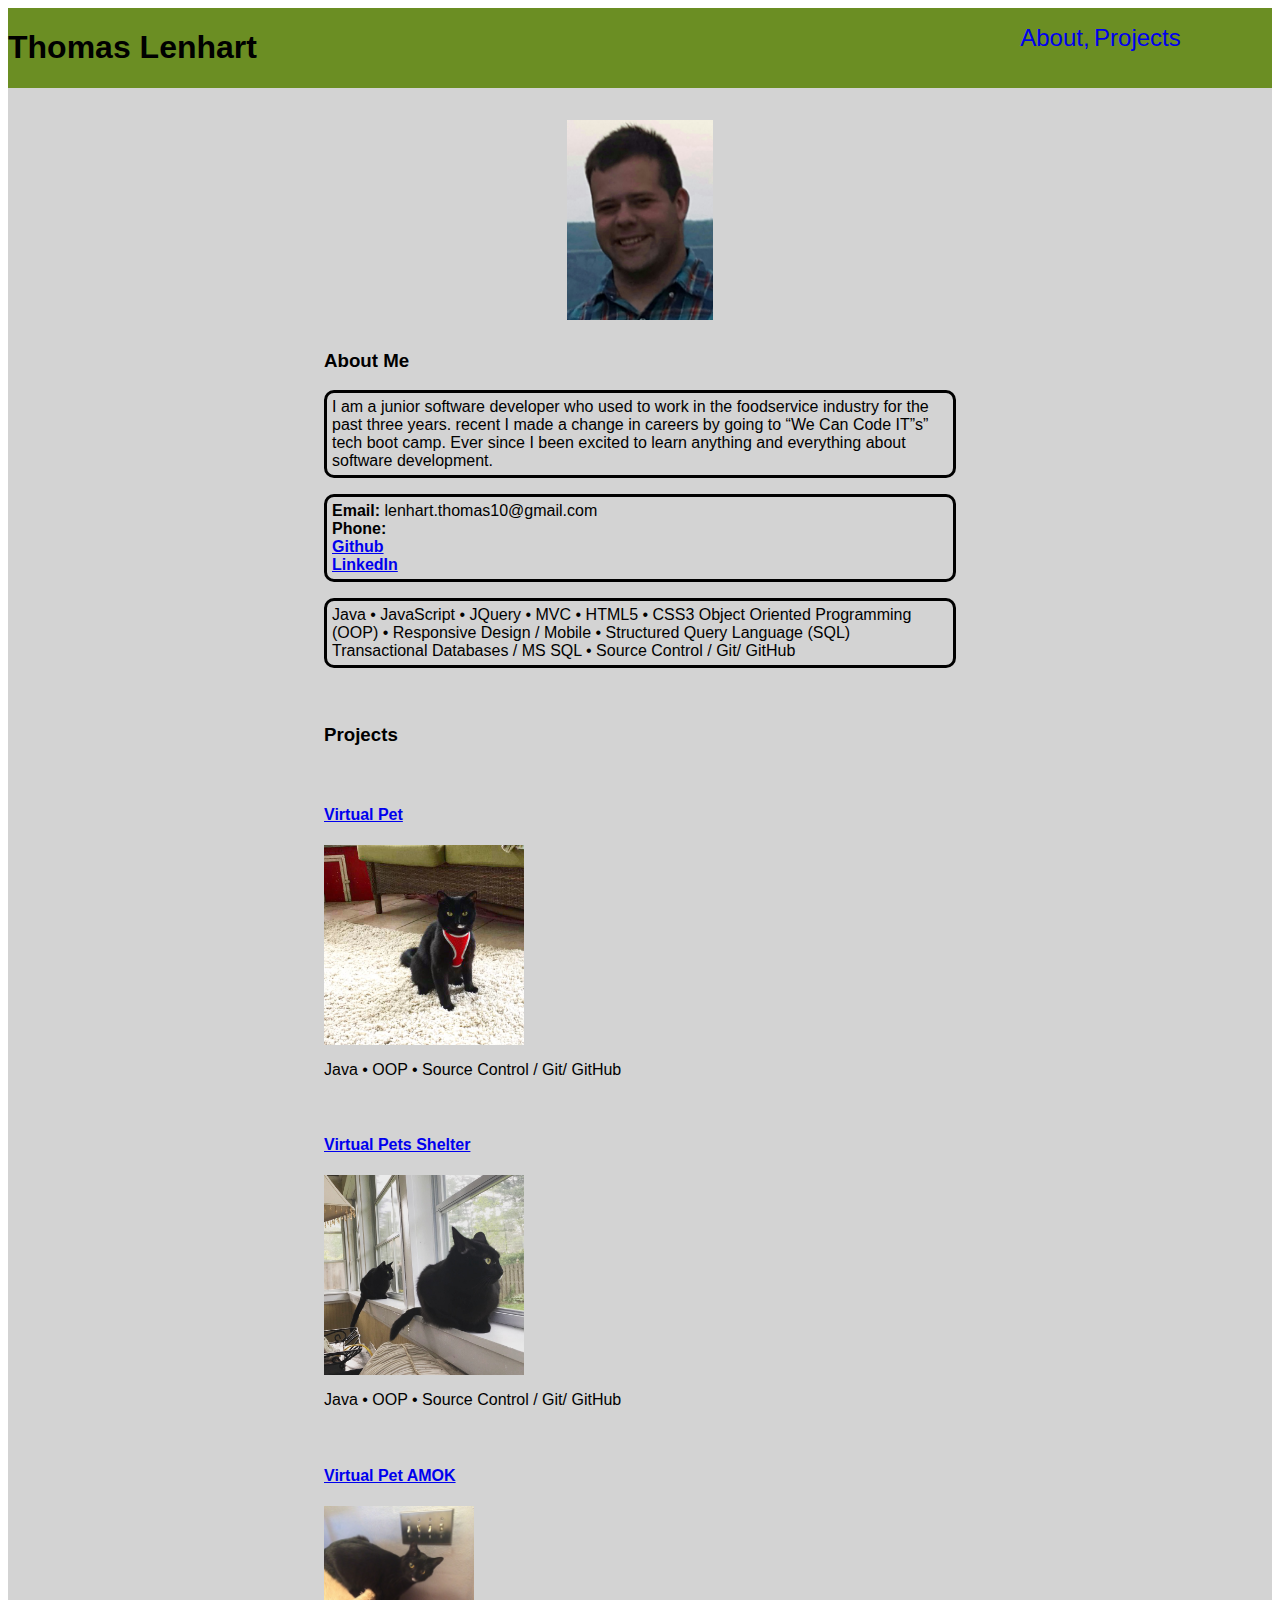
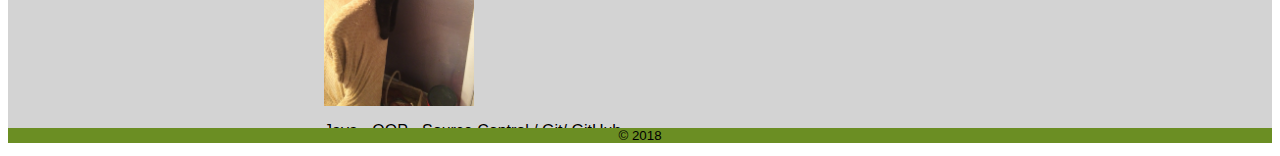
<file: src/main/resources/static/index.html>
<!DOCTYPE html>
<html>
<head>
	<title>Lenhart Portfolio</title>
	<link rel="stylesheet" type="text/css" href="./css/layout.css">
	<link rel="stylesheet" type="text/css" href="./css/style.css">


</head>
<body>
	<div class="container">
	<header>
		<h1>Thomas Lenhart</h1>
		<nav class="navigation">
			<ul>
				<li><a href="#aboutMe">About,</a></li>
				<li><a href="#project">Projects</a></li>
			</ul>
		</nav>
	</header>

	<main>
		

		<section id="aboutMe" class="aboutMe">
		
			<div class="picture">
				<img src="image/thomas-headshot.jpg">
			</div>

			<div>
			<h3>About Me</h3>
			<p class="info"> I am a junior software developer  who used to work in the foodservice industry for the past three years. recent I made a change in careers by going to “We Can Code IT”s” tech boot camp. Ever since I been excited to learn anything and everything about software development.</p>
			
			<p class="info"> <strong>Email:</strong> lenhart.thomas10@gmail.com <br><a href="740-815-0000"></a> <strong>Phone:</strong> <br>
			<a href="https://github.com/Ttrain1"><strong>Github</strong></a> <br> <a href="https://www.linkedin.com/in/thomas-lenhart-961814170/">						  <strong>LinkedIn</strong></a></p>
			<p class="skills">Java  •  JavaScript  •  JQuery  •  MVC •  HTML5  •  CSS3
							  Object Oriented Programming (OOP)  •  Responsive Design / Mobile  •  Structured Query Language (SQL)
							  Transactional Databases / MS SQL  •  Source Control / Git/ GitHub</p>
			</div>
		
		</section>

		<section id="project" class="project">
		
			<h3>Projects</h3>

			<article>
				<h4><a href="https://github.com/Ttrain1/virtual-pet">Virtual Pet</a> </h4>
				<img src="image/dean-cat.jpg">
				<p class="skills__used">Java • OOP • Source Control / Git/ GitHub</p>
			</article>
		
			<article>
				<h4><a href="https://github.com/Ttrain1/virtual-pet-shelter">Virtual Pets Shelter</a></h4>
				<img src="image/dean-zeno.jpg">
				<p class="skills__used">Java • OOP • Source Control / Git/ GitHub</p>
			</article>
		
			<article>
				<h4><a href="https://github.com/Ttrain1/virtual-pet-AMOK">Virtual Pet AMOK</a></h4>
				<img src="image/dean-amok.jpg">
				<p class="skills__used">Java • OOP • Source Control / Git/ GitHub</p>
			</article>
		
		</section>

	</main>

	<footer>
		<small>&copy; 2018</small>
	</footer>
	</div>
</body>

</html>
</file>
<file: src/main/resources/static/css/layout.css>
.container {
		display:grid;
		margin:auto;
		/*in-width: 80%;*/
	}

header {
	display: grid;
	grid-template-columns:auto auto;
	grid-gap:50%;
}

li {
	display:inline-flex;
	flex-direction:row; 
	justify-content: space-between;

}

.aboutMe {
	display: grid;
	margin: 2rem auto;
	width: 50%;
	grid-gap:2% 2%;
	grid-template-columns:auto;
}

footer {
	display: flex;
	justify-content: center;
}
img {
	display: flex;
	justify-content: center;
}
.picture{
	display: flex;
	justify-content: center;
}
.project {
	display: grid;
	margin: 2rem auto;
	width: 50%;
	grid-gap:2% 2%;
	grid-template-columns:auto;
}
</file>
<file: src/main/resources/static/css/style.css>
* {
	font-family:sans-serif;
}	

	header {
		background-color: #6B8E23
	}
	h1 {
		background-color:;

	}
	nav {
		background-color:#6B8E23 ;
	}

	footer {
		background-color:#6B8E23; 
	}
	main {
		background-color: #D3D3D3;
	}
	li  a {
		font-size: 24px;
		text-decoration: none; 

	}

	.info {
		border-style: solid;
		border-size:;
		border-radius:10px;
		padding: 5px;

	}

	.skills{
		border-style: solid;
		border-radius: 10px;
		padding: 5px;
	}

	img {
		width:auto; 
		height:200px;
	}
</file>
